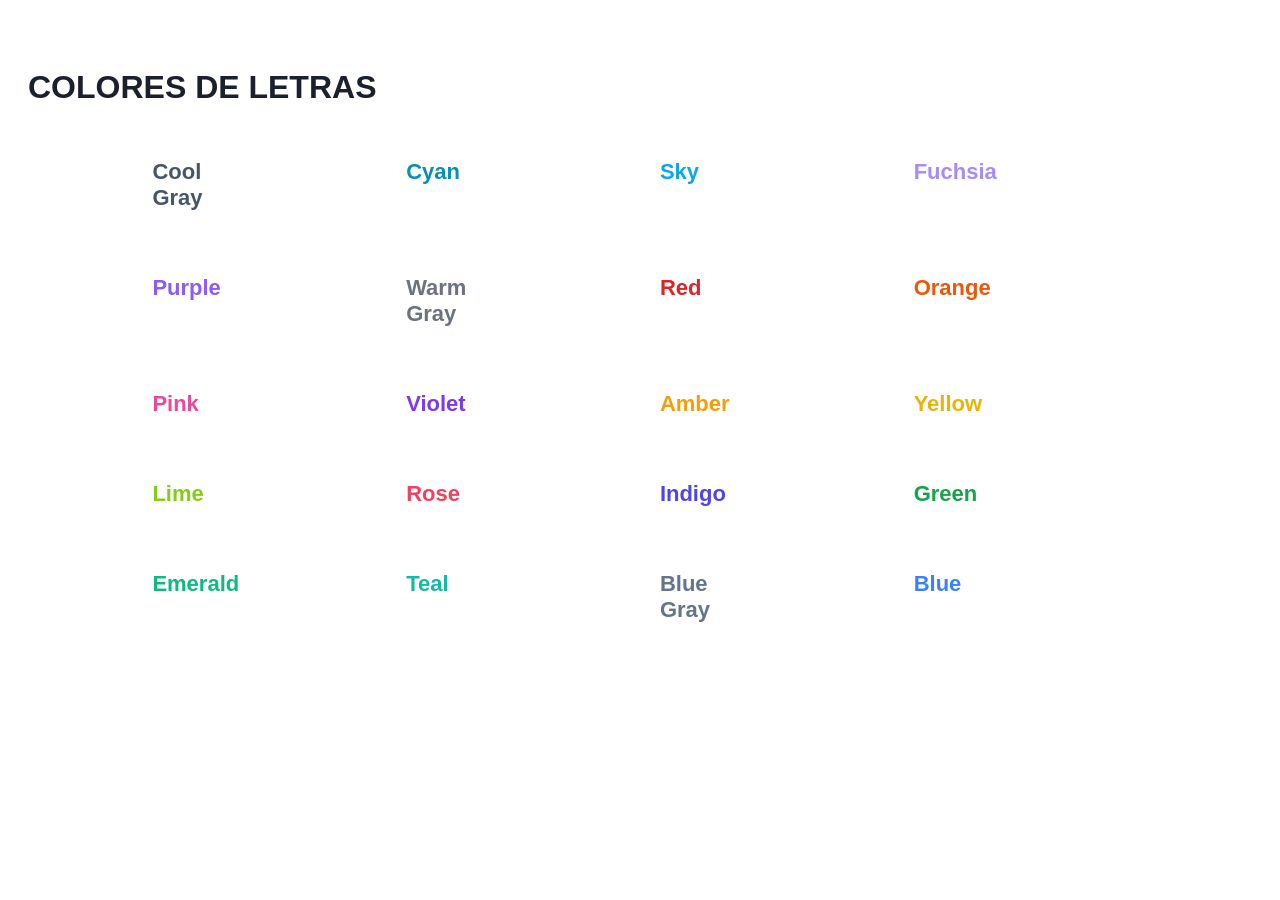
<file: index.html>
<!DOCTYPE html>
<html lang="es">
<head>
    <meta charset="UTF-8">
    <meta http-equiv="X-UA-Compatible" content="IE=edge">
    <meta name="viewport" content="width=device-width, initial-scale=1.0">
    <title>COLORES DE LETRAS</title>
    <link rel="stylesheet" href="style.css">
</head>
<body>
<header>
    <h1>COLORES DE LETRAS</h1>
</header>
<main class="grid-container">
    <article class="color-item cool-gray">
        <h2>Cool Gray</h2>
    </article>
    <article class="color-item cyan">
        <h2>Cyan</h2>
    </article>
    <article class="color-item sky">
        <h2>Sky</h2>
    </article>
    <article class="color-item fuchsia">
        <h2>Fuchsia</h2>
    </article>
    <article class="color-item purple">
        <h2>Purple</h2>
    </article>
    <article class="color-item warm-gray">
        <h2>Warm Gray</h2>
    </article>
    <article class="color-item red">
        <h2>Red</h2>
    </article>
    <article class="color-item orange">
        <h2>Orange</h2>
    </article>
    <article class="color-item pink">
        <h2>Pink</h2>
    </article>
    <article class="color-item violet">
        <h2>Violet</h2>
    </article>
    <article class="color-item amber"> 
        <h2>Amber</h2>
    </article>
    <article class="color-item yellow">
        <h2>Yellow</h2>
    </article>
    <article class="color-item lime">
        <h2>Lime</h2>
    </article>
    <article class="color-item rose">
        <h2>Rose</h2>
    </article>
    <article class="color-item indigo">
        <h2>Indigo</h2>
    </article>
    <article class="color-item green">
        <h2>Green</h2>
    </article>
    <article class="color-item emerald">
        <h2>Emerald</h2>
    </article>
    <article class="color-item teal">
        <h2>Teal</h2>
    </article>
    <article class="color-item blue-gray">
        <h2>Blue Gray</h2>
    </article>
    <article class="color-item blue">
        <h2>Blue</h2>
    </article>

</main>
</body>
</html>
</file>
<file: style.css>
html{box-sizing: border-box; margin: 0; padding: 0;}
body {font-family: 'Segoe UI', Tahoma, Geneva, Verdana, sans-serif; background-color: #ffffff; color: #1a202c; padding: 40px 20px;}
.header {text-align: center; margin-bottom: 40px;}
.header h1 {font-size: 32px; font-weight: 800; color: #0f172a; letter-spacing: 2px; text-transform: uppercase;}
.grid-container{display: grid; width: 100%; max-width: 1000px; margin: 0 auto; grid-template-columns: repeat(4, 1fr); gap: 15px;}
.color-item {display: inline-block; width: 23%; margin: 1%; vertical-align: top; padding: 10px;}
.color-item h2 {font-size: 22px; font-weight: 700; margin-bottom: 6px;}
.cool-gray h2 {color: #475569;}
.cyan h2 {color: #0891b2;}
.sky h2 {color: #0ea5e9;}
.fuchsia h2 {color: #a78bfa;}
.purple h2 {color: #8b5cf6;}
.warm-gray h2 {color: #6b7280;}
.red h2 {color: #dc2626;}
.orange h2 {color: #ea580c;}
.pink h2 {color: #ec4899;}
.violet h2 {color: #7c3aed;}
.amber h2 {color: #f59e0b;}
.yellow h2 {color: #eab308;}
.lime h2 {color: #84cc16;}
.rose h2 {color: #f43f5e;}
.indigo h2 {color: #4f46e5;}
.emerald h2 {color: #10b981;}
.green h2 {color: #16a34a;}
.teal h2 {color: #14b8a6;}
.blue-gray h2 {color: #64748b;}
.blue h2 {color: #3b82f6;}
</file>
<file: COLORES DE LETRAS.css>
html{box-sizing: border-box; margin: 0; padding: 0;}
body {font-family: 'Segoe UI', Tahoma, Geneva, Verdana, sans-serif; background-color: #ffffff; color: #1a202c; padding: 40px 20px;}
.header {text-align: center; margin-bottom: 40px;}
.header h1 {font-size: 32px; font-weight: 800; color: #0f172a; letter-spacing: 2px; text-transform: uppercase;}
.grid-container{display: grid; width: 100%; max-width: 1000px; margin: 0 auto; grid-template-columns: repeat(4, 1fr); gap: 15px;}
.color-item {display: inline-block; width: 23%; margin: 1%; vertical-align: top; padding: 10px;}
.color-item h2 {font-size: 22px; font-weight: 700; margin-bottom: 6px;}
.cool-gray h2 {color: #475569;}
.cyan h2 {color: #0891b2;}
.sky h2 {color: #0ea5e9;}
.fuchsia h2 {color: #a78bfa;}
.purple h2 {color: #8b5cf6;}
.warm-gray h2 {color: #6b7280;}
.red h2 {color: #dc2626;}
.orange h2 {color: #ea580c;}
.pink h2 {color: #ec4899;}
.violet h2 {color: #7c3aed;}
.amber h2 {color: #f59e0b;}
.yellow h2 {color: #eab308;}
.lime h2 {color: #84cc16;}
.rose h2 {color: #f43f5e;}
.indigo h2 {color: #4f46e5;}
.emerald h2 {color: #10b981;}
.green h2 {color: #16a34a;}
.teal h2 {color: #14b8a6;}
.blue-gray h2 {color: #64748b;}
.blue h2 {color: #3b82f6;}
</file>
